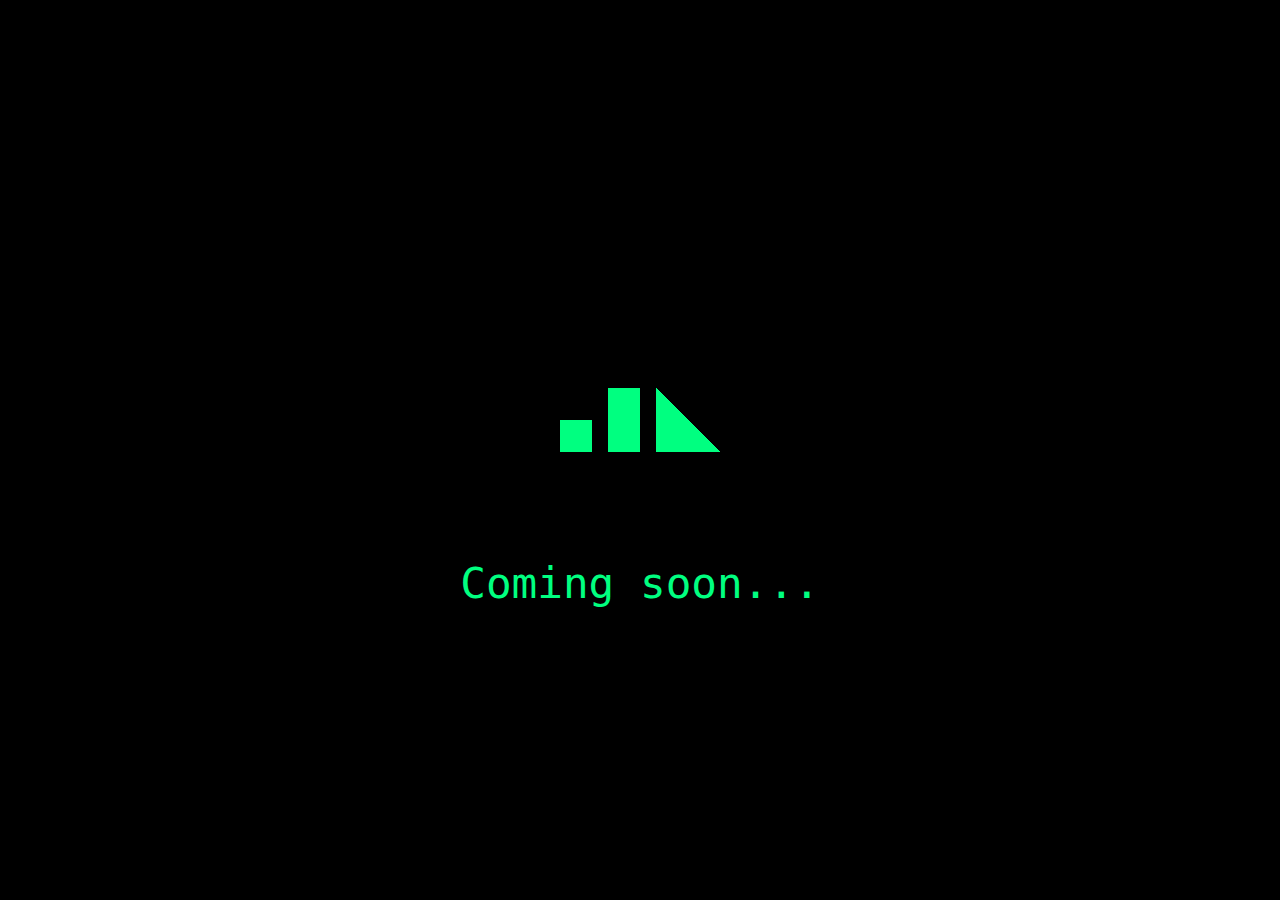
<file: index.html>
<!DOCTYPE html>
<html lang="en">
	<head>
		<meta charset="utf-8">
		<title>JohnAren</title>
		<link href="favicon.ico" rel="icon">
		<link href="index.css" rel="stylesheet">
	</head>
	<body>
		<div align="center">
			<img src="images/logo256.png">
		</div>
		<div align="center">
			<text>
				Coming soon...
			</text>
		</div>
	</body>
</html>
</file>
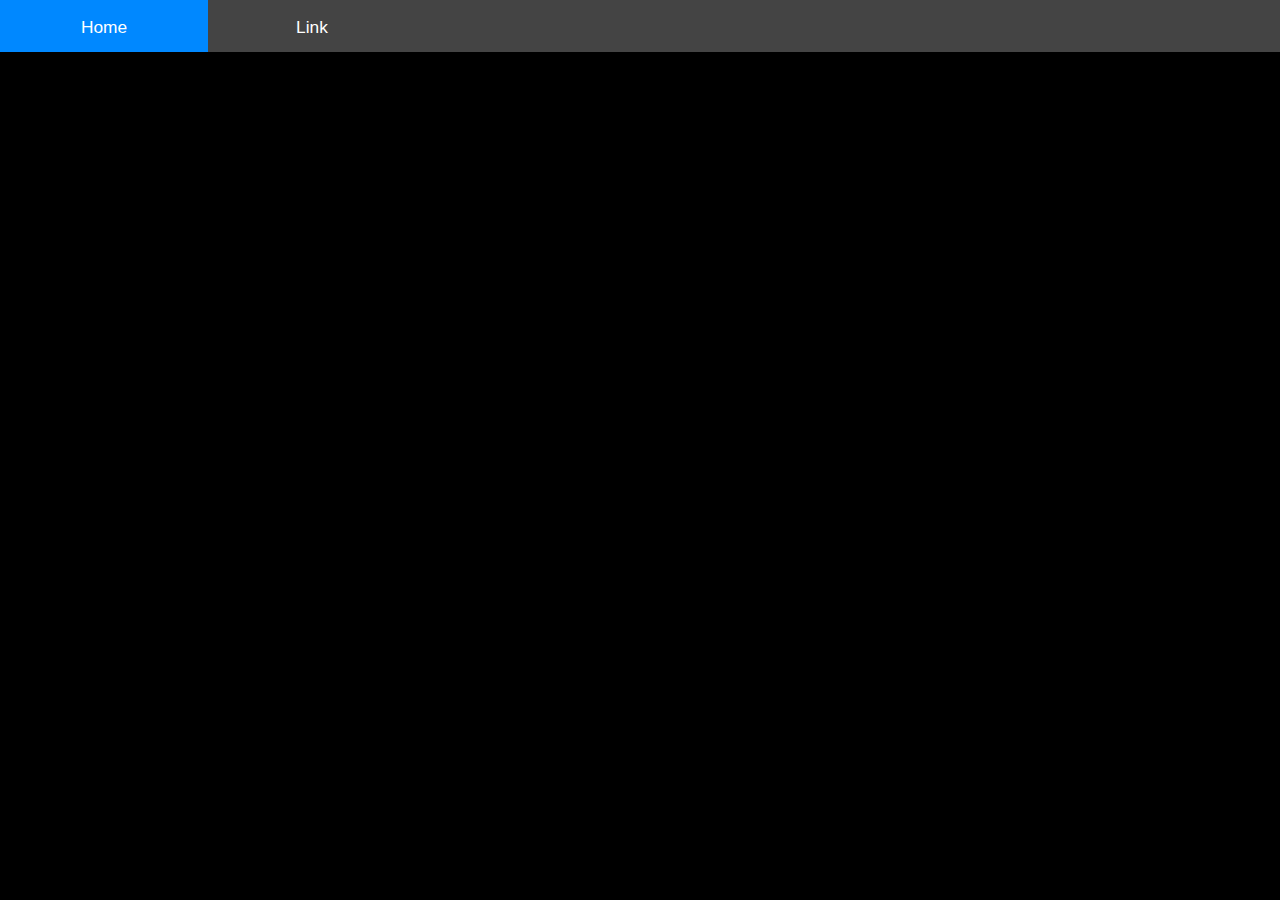
<file: test/navigation-bar/navigation-bar.html>
<!DOCTYPE html>
<html>
	<head>
		<link href="navigation-bar.css" rel="stylesheet">
	</head>
	<body>
		<!--NAVIGATION BAR-->
		<div class="horizontal-menu" id="navigation-bar">
			<a class="button" id="home-button" href="#">Home</a>
			<a class="button" id="" href="#">Link</a>
		</div>
	</body>
</html>
</file>
<file: index.css>
html {
	width: 100%;
	height: 100%;
	display: flex;
	align-items: center;
	justify-content: center;
	background-color: #000000;
	color: #00ff80;
	font-family: Consolas, monospace;
	font-size: 32pt;
}

div {
	align-content: center;
	justify-content: center;
}
</file>
<file: test/navigation-bar/navigation-bar.css>
:root {
	--color-0: #222;
	--color-1: #444;
	--color-2: #084;
	--color-3: #0f8;
	--color-4: #048;
	--color-5: #08f;
	--font-color-0: #fff;
	--font-color-1: #000;
}

html {
	background: black;
}

body {
	margin: 0;
}

/* NAVIGATION BAR */

.horizontal-menu {
	display: flex;
	justify-content: left;
	background: var(--color-1);
}

.horizontal-menu a {
	width: 130pt;
	height: 13pt;
	/* margin: 13pt; */
	/* border: 8pt solid var(--color-1); */
	padding: 13pt;
	font: 13pt sans-serif;
	background: var(--color-1);
	color: var(--font-color-0);
	text-decoration: none; /* Remove underline */
	text-align: center;
}

.horizontal-menu a:link {}

.horizontal-menu a:visited {}

.horizontal-menu a:hover {
	background: var(--color-2);
	color: var(--font-color-0);
}

.horizontal-menu a:focus {}

.horizontal-menu a:active {
	background: var(--color-3);
	color: var(--font-color-1);
}

.horizontal-menu #home-button {
	background: var(--color-4);
}

.horizontal-menu #home-button:link {}

.horizontal-menu #home-button:visited {}

.horizontal-menu #home-button:hover {
	background: var(--color-5);
}

.horizontal-menu #home-button:focus {
	
}

.horizontal-menu #home-button:active {
	background: var(--color-3);
}
</file>
